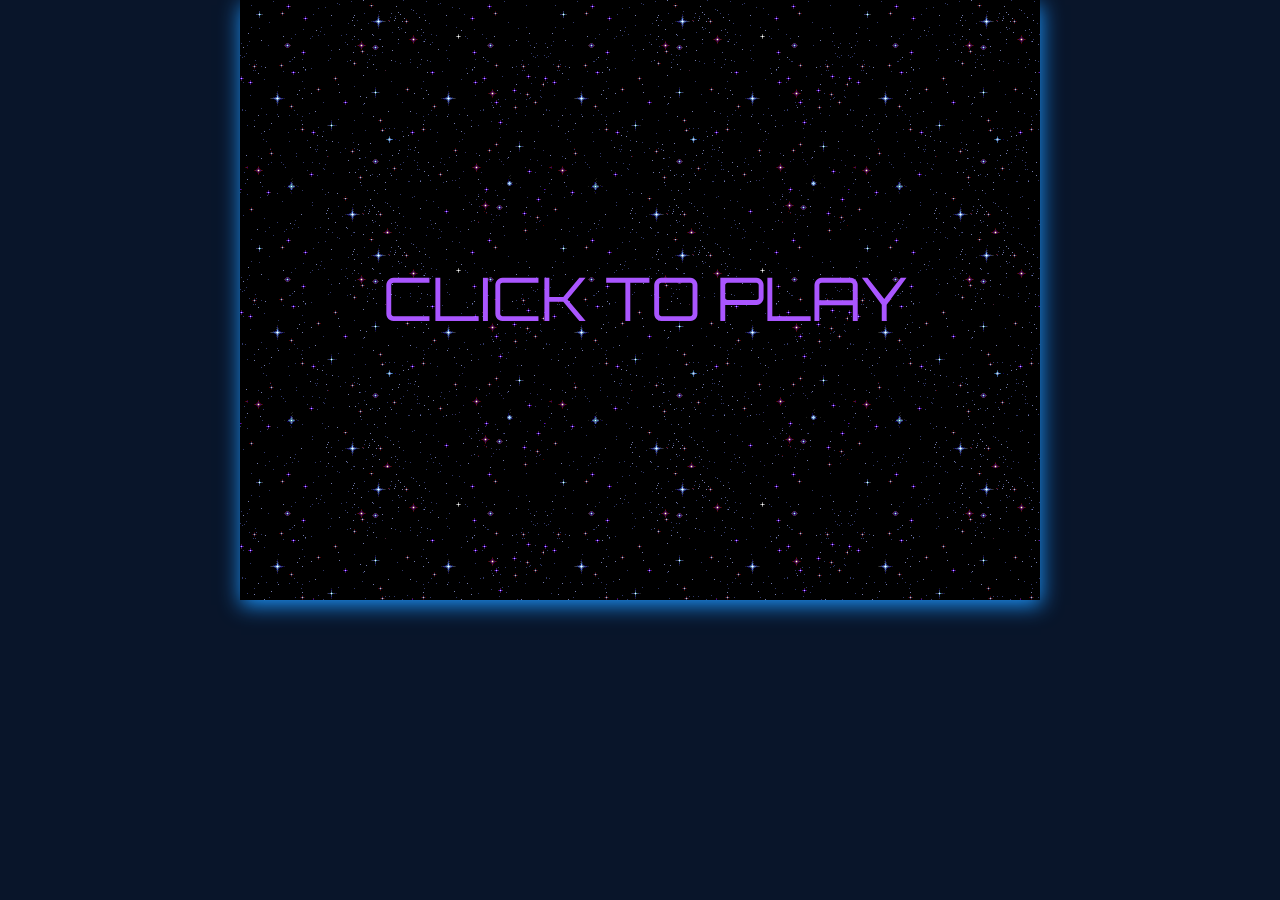
<file: index.html>
<html>
<head>
	<title>Project 1</title>
	<link href="https://fonts.googleapis.com/css?family=Orbitron" rel="stylesheet">
	<link rel="stylesheet" type="text/css" href="css/style.css">
	<script src="https://cdnjs.cloudflare.com/ajax/libs/jquery/3.2.1/jquery.min.js" integrity="sha256-hwg4gsxgFZhOsEEamdOYGBf13FyQuiTwlAQgxVSNgt4=" crossorigin="anonymous"></script>
</head>
	<body>
		<audio id="start"></audio>
		<div class="background">
				<canvas id="canvas"></canvas>
				<div id="game-over">GAME OVER</div>
				<div class="modal">CLICK TO PLAY</div>
				<div id="winner">LEVEL 1 COMPLETE</div>
				<h1 id="h1-score">S C O R E</h1>
				<div class="scoreboard">
					<p id="score"></p>
				</div>
				<h1 id="h1-life">L I V E S</h1>
				<div class="life">
					<p id="life-points"></p>
				</div>
				<h1 id="h1-enemy">INVASION COUNTDOWN</h1>
				<div class="enemy-invasion">
					<p id="enemy-points"></p>
				</div>
		<div>
		<script type="text/javascript" src="js/app.js"></script>
	</body>

</html>
</file>
<file: css/style.css>
body{
	margin: 0;
	background-color: #09152A;
	font-family: 'Orbitron', sans-serif;
	font-size: 60px;
	color: #AA56FF;
}
.modal{
	display: block;
  position: absolute;
  top: 260;
  left: 143;
}
#game-over{
  display: none;
  position: absolute;
  top: 260;
  left: 195;
  color: red;
}
#winner{
  display: none;
  position: absolute;
  top: 250;
  left: 65;
  color: green;
}
.scoreboard{
  height: 34px;
  position: absolute;
  top: 40;
  right: 0;
  font-size: 40px;
  border-bottom: 1px solid #AA56FF;
  border-left: 1px solid #AA56FF;
  display: none;
}
.life{
  height: 34px;
  position: absolute;
  top: 563;
  right: 0;
  font-size: 40px;
  border-bottom: 1px solid #AA56FF;
  border-left: 1px solid #AA56FF;
  display: none;
}
.enemy-invasion{
  height: 34px;
  position: absolute;
  top: 563;
  left: 0;
  font-size: 40px;
  border-bottom: 1px solid #AA56FF;
  border-right: 1px solid #AA56FF;
  display: none;
}
#h1-score{
	top: 0;
  position: absolute;
  right: 0;
  font-size: 20px;
  display: none;
}
#h1-life{
  top: 532;
  position: absolute;
  right: 0;
  font-size: 20px;
  display: none;
}
#h1-enemy{
  left: 0;
  top: 532;
  position: absolute;
  font-size: 20px;
  display: none;
}
#score{
	color: #AA56FF;
	position: relative;
	display: inline;
}
#life-points{
  color: #AA56FF;
  position: relative;
  display: inline;
}
#enemy-points{
  color: #AA56FF;
  position: relative;
  display: inline;
}
canvas{
	width: 800;
	height: 600;
	padding: 0;
  margin: auto;
  display: block;
  box-shadow: 1px 5px 20px #1B94FB;
}

.background{
  position:fixed;
  background: url('../imgs/gif1.gif');
  -webkit-animation:25s scroll infinite linear reverse;
  -moz-animation:25s scroll infinite linear reverse;
  -o-animation:25s scroll infinite linear reverse;
  -ms-animation:25s scroll infinite linear reverse;
  animation:25s scroll infinite linear reverse;
  margin: 0 auto;
  position: relative;
  height: 600px;
  width: 800px;
}

@-webkit-keyframes scroll{
  100%{
    background-position:0px -3000px;
  }
}

@-moz-keyframes scroll{
  100%{
    background-position:0px -3000px;
  }
}

@-o-keyframes scroll{
  100%{
    background-position:0px -3000px;
  }
}

@-ms-keyframes scroll{
  100%{
    background-position:0px -3000px;
  }
}

@keyframes scroll{
  100%{
    background-position:0px -3000px;
  }
}
</file>
